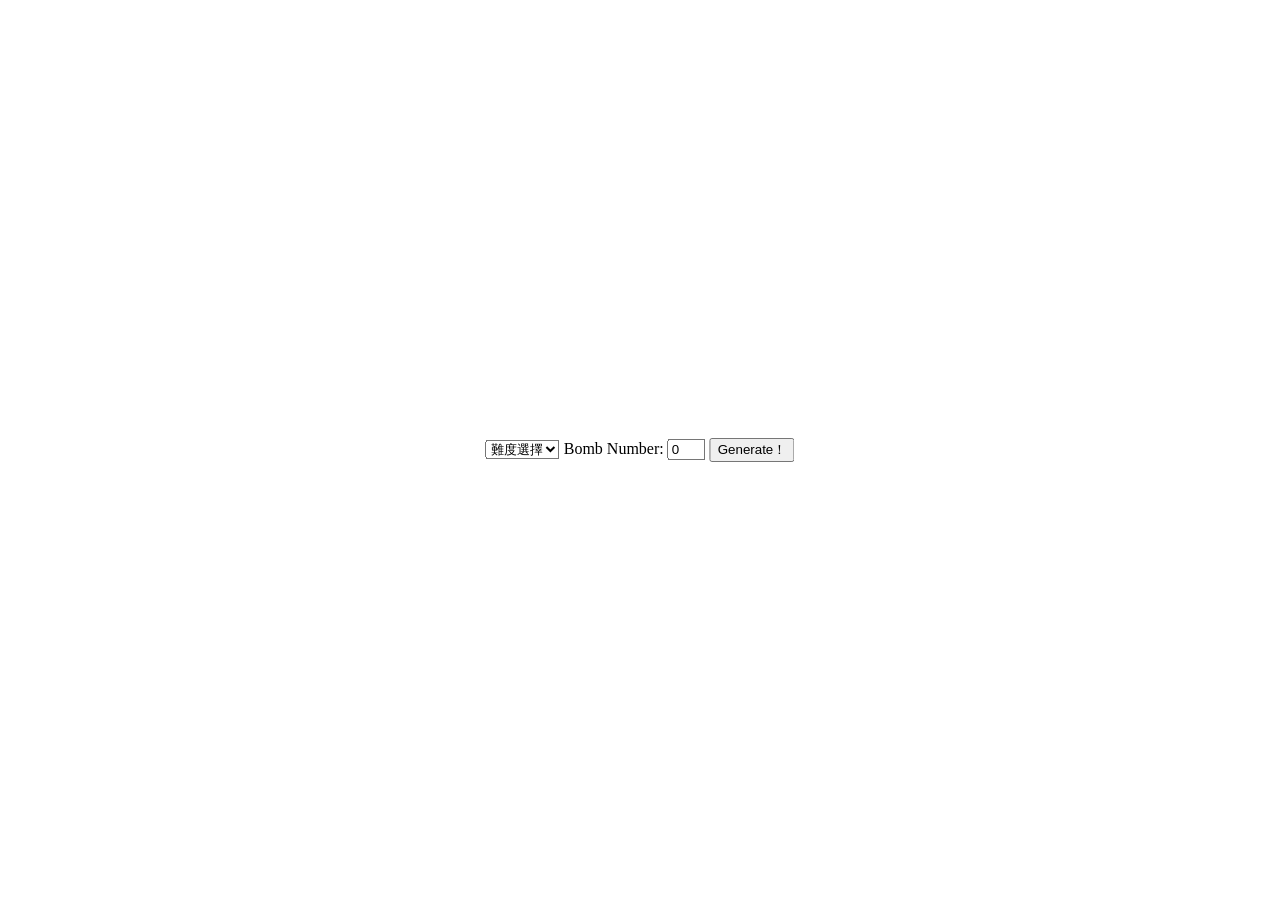
<file: minesweeper/minesweeper.html>
<!DOCTYPE html>
<!--Dec, 2020-->
<html>
    <head>
        <meta charset="utf-8" />
        <title>Mine Sweeper</title>
        <script src="https://ajax.googleapis.com/ajax/libs/jquery/3.5.1/jquery.min.js"></script> <!--jquery -->
        <link rel="stylesheet" href="minesweeper.css" media="screen">
        <link rel="stylesheet" href="../TimeCircles.css">
        <script src="../TimeCircles.js"></script>
    </head>
    <body>
        <section id="main">
            
            <div class="top_bar">
                
                <div id="gameSetting">
                    <div id="time"></div>
                    <select id="difficulty">
                        <option value="choice">難度選擇</option>
                        <option value="easy">簡單</option>
                        <option value="medium">中級</option>
                        <option value="hard">困難</option>
                    </select>
                    Bomb Number: <input id="bombNum" name="bombNum" type="number" value="0" size="30" style="width: 30px;">
                    <button id="gene">Generate！</button>
                    <div id="bombLeft"></div>
                </div>
                
                
            </div>

            <div id="gamePlace"></div>
            <div></div>

        </section>
        <script type="text/javascript" src="minesweeper.js"></script>
    </body>
</html>
</file>
<file: minesweeper/minesweeper.css>
* {
    /* border: solid 1px black; */
    position: relative;
}
html,body {
    padding: 0px;
    margin: 0px;
    width: 100%;
    height: 100%;
}

#main {
    position: absolute;
    left: 50%;
    top: 50%;
    transform: translateX(-50%) translateY(-50%);
    font-size: 0px;
}

#time {
    position: absolute;
    width: 500px;
    height: 70px;
    left: -105%;
    top: -100%;
}

#bombLeft {
    
    position: absolute;
    left: 105%;
    width: fit-content;
}

.top_bar div{
    display: inline-block;
    text-align: center;
}

#gameSetting {
    width: fit-content;
    text-align: center;
    margin-bottom: 20px;
    margin-top: 20px;
    font-size: initial;
    left: 50%;
    transform: translateX(-50%);
}

#gamePlace img {
    height: fit-content;
    font-size: initial;
}

#gamePlace td:hover{
    cursor: pointer;
}
</file>
<file: TimeCircles.css>
/**
 *	This element is created inside your target element
 *	It is used so that your own element will not need to be altered
 **/
.time_circles {
    position: relative;
    width: 100%;
    height: 100%;
}

/**
 *	This is all the elements used to house all text used
 * in time circles
 **/
.time_circles > div {
    position: absolute;
    text-align: center;
}

/**
 *	Titles (Days, Hours, etc)
 **/
.time_circles > div > h4 {
    margin: 0px;
    padding: 0px;
    text-align: center;
    text-transform: uppercase;
    font-family: 'Century Gothic', Arial;
}

/**
 *	Time numbers, ie: 12
 **/
.time_circles > div > span {
    display: block;
    width: 100%;
    text-align: center;
    font-family: 'Century Gothic', Arial;
    font-size: 300%;
    margin-top: 0.4em;
    font-weight: bold;
}
</file>
